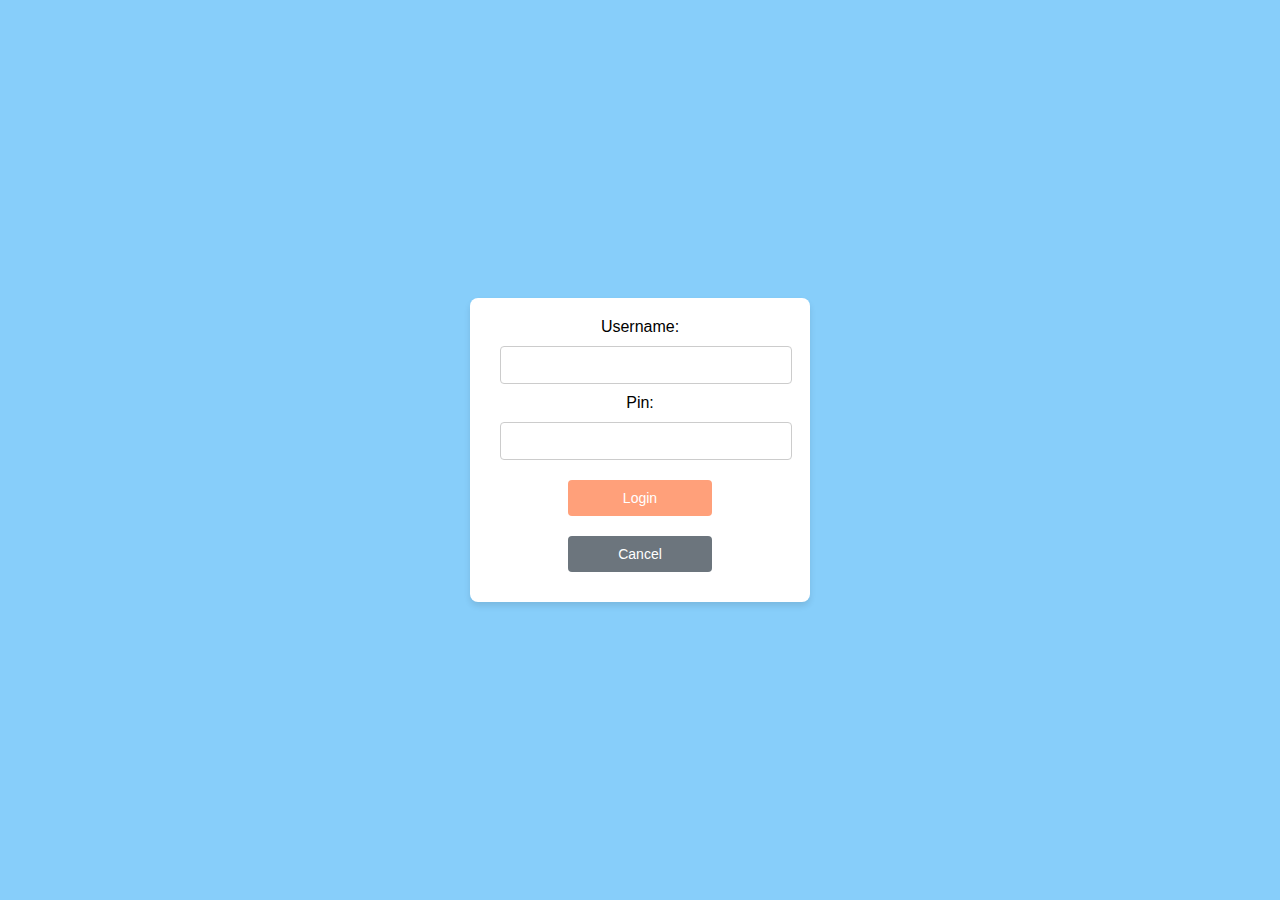
<file: 10/index.html>
<!DOCTYPE html>
<html lang="en">
<head>
    <meta charset="UTF-8">
    <meta name="viewport" content="width=device-width, initial-scale=1.0">
    <title>Login Form</title>
    <link rel="stylesheet" href="./pertemuan10.css">
</head>
<body>
    <div id="app"></div>

    <script>
        const pbo = {
            // Model untuk database
            model: {
                mahasiswa: [
                    { username: 'silvy', pin: 'silvy17' },
                    { username: 'afrilia', pin: 'afrilia04' },
                    { username: 'salsadila', pin: 'salsadila05' },
                ],
            },
            // View untuk tampilan
            view: {
                signform: function () {
                    return `
                        <div class="input-form">
                            Username: <input type='text' id='username'><br/>
                            Pin: <input type='password' id='pin'><br/>
                            <button id='login'>Login</button>
                            <button id='cancel'>Cancel</button>
                        </div>
                    `;
                },
            },

            // Controller untuk perlakuan terhadap view dan database
            controller: {
                init: function () {
                    const app = document.getElementById('app');
                    app.innerHTML = pbo.view.signform();
                    
                    document.getElementById('login').addEventListener('click', this.signin);
                    document.getElementById('cancel').addEventListener('click', this.signout);
                },
                
                signin: function () {
                    const username = document.getElementById('username').value;
                    const pin = document.getElementById('pin').value;

                    const userFound = pbo.model.mahasiswa.find(
                        (user) => user.username === username && user.pin === pin
                    );

                    if (userFound) {
                        alert('Login berhasil!');
                    } else {
                        alert('Username atau Pin salah!');
                    }
                },
                
                signout: function () {
                    document.getElementById('username').value = '';
                    document.getElementById('pin').value = '';
                },
            },
        };

        // Inisialisasi programnya
        pbo.controller.init();
    </script>
</body>
</html>
</file>
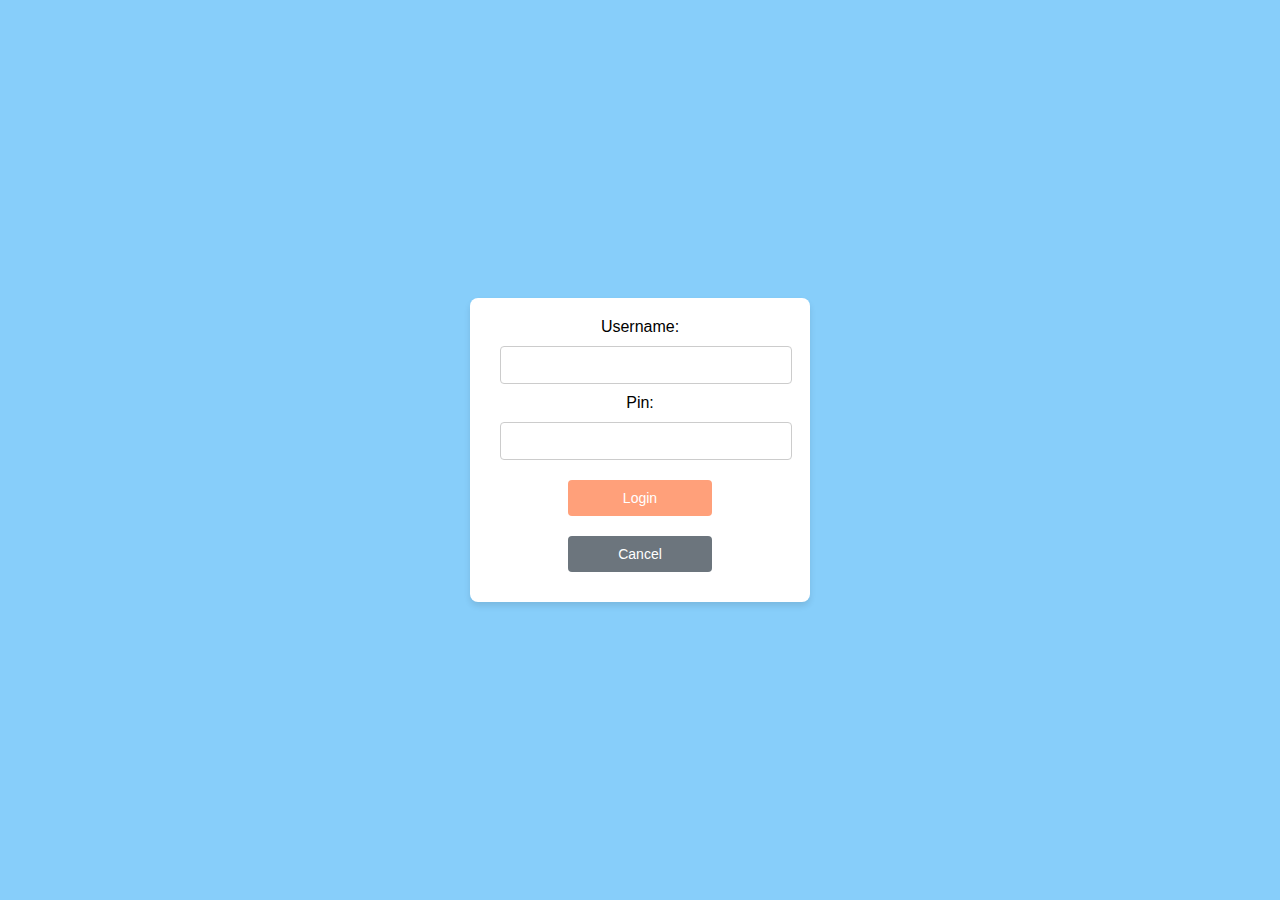
<file: 11/index.html>
<!DOCTYPE html>
<html lang="en">
<head>
    <meta charset="UTF-8">
    <meta name="viewport" content="width=device-width, initial-scale=1.0">
    <title>Login Form</title>
    <link rel="stylesheet" href="./pertemuan10.css">
</head>
<body>
    <div id="app"></div>

    <script>
        const pbo = {
            // Model untuk database
            model: {
                mahasiswa: [
                    { username: 'silvy', pin: 'silvy17' },
                    { username: 'afrilia', pin: 'afrilia04' },
                    { username: 'salsadila', pin: 'salsadila05' },
                ],
                catalog: [
                    { name: 'Kacamata', price: 15000, image: 'https://id.pinterest.com/pin/910571618471405006/' },
                    { name: 'Ikat Rambut', price: 10000, image: 'https://id.pinterest.com/pin/910571618534409900/' },
                    { name: 'Headphones', price: 150000, image: 'https://acesse.one/b0CDv' },
                    { name: 'Kipas Angin Mini', price: 60000, image: 'https://id.pinterest.com/pin/164381455144700281/' },
                ],
            },
            // View untuk tampilan
            view: {
                signform: function () {
                    return `
                        <div class="input-form">
                            Username: <input type='text' id='username'><br/>
                            Pin: <input type='password' id='pin'><br/>
                            <button id='login'>Login</button>
                            <button id='cancel'>Cancel</button>
                        </div>
                    `;
                },
                catalog: function () {
                    const items = pbo.model.catalog.map(item => `
                        <div class="catalog-item">
                            <img src="${item.image}" alt="${item.name}">
                            <h3>${item.name}</h3>
                            <p>Rp ${item.price.toLocaleString()}</p>
                        </div>
                    `).join('');
                    return `
                        <div class="catalog">
                            <h2>Catalog</h2>
                            ${items}
                        </div>
                    `;
                },
            },

            // Controller untuk perlakuan terhadap view dan database
            controller: {
                init: function () {
                    const app = document.getElementById('app');
                    app.innerHTML = pbo.view.signform();
                    
                    document.getElementById('login').addEventListener('click', this.signin);
                    document.getElementById('cancel').addEventListener('click', this.signout);
                },
                
                signin: function () {
                    const username = document.getElementById('username').value;
                    const pin = document.getElementById('pin').value;

                    const userFound = pbo.model.mahasiswa.find(
                        (user) => user.username === username && user.pin === pin
                    );

                    if (userFound) {
                        alert('Login berhasil!');
                        pbo.controller.showCatalog(); // Menampilkan katalog setelah login berhasil
                    } else {
                        alert('Username atau Pin salah!');
                    }
                },
                
                signout: function () {
                    document.getElementById('username').value = '';
                    document.getElementById('pin').value = '';
                },

                showCatalog: function () {
                    const app = document.getElementById('app');
                    app.innerHTML = pbo.view.catalog();
                },
            },
        };

        // Inisialisasi programnya
        pbo.controller.init();
    </script>
</body>
</html>
</file>
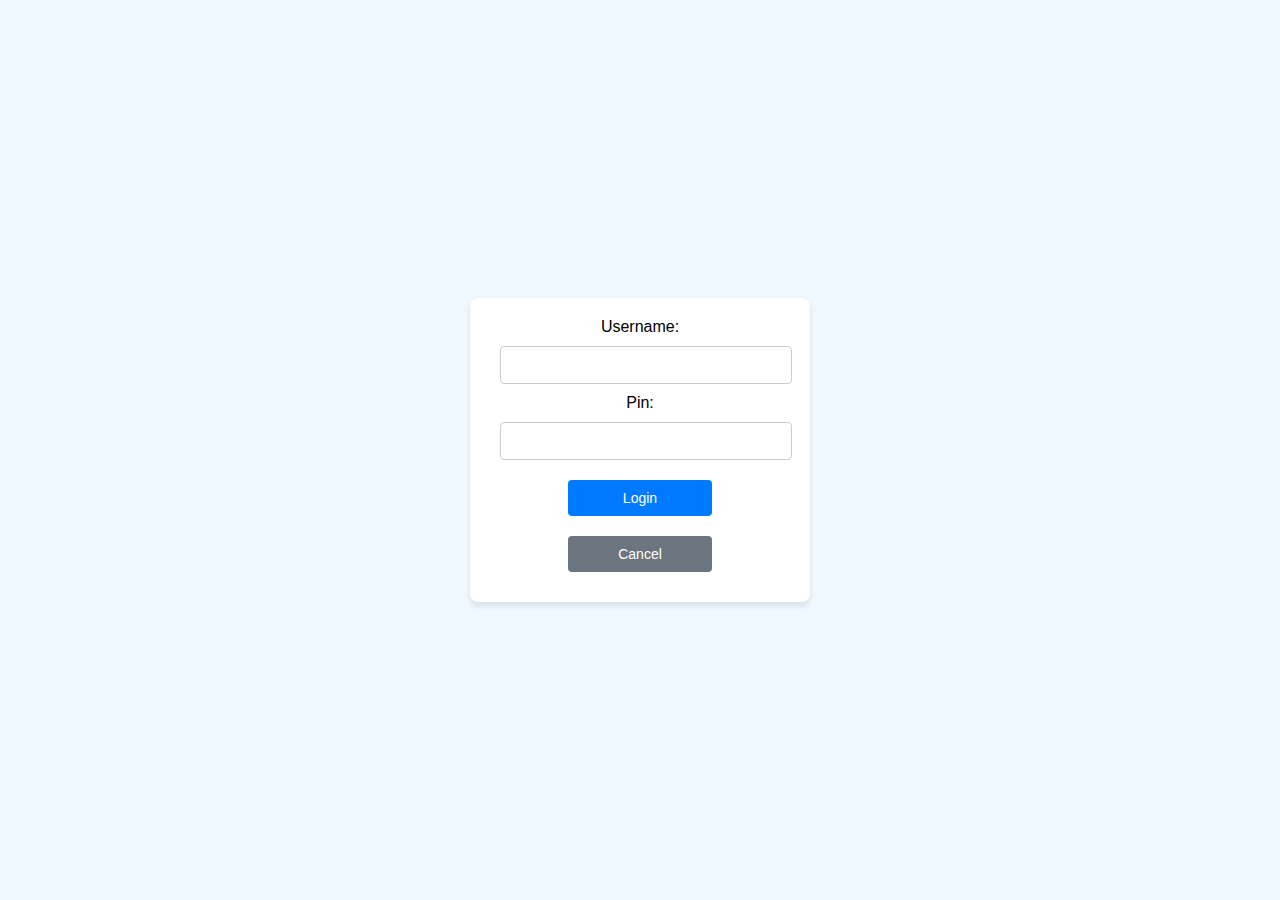
<file: pertemuan 10/index.html>
<!DOCTYPE html>
<html lang="en">
<head>
    <meta charset="UTF-8">
    <meta name="viewport" content="width=device-width, initial-scale=1.0">
    <title>Login Form</title>
    <link rel="stylesheet" href="./pertemuan10.css">
</head>
<body>
    <div id="app"></div>

    <script>
        const pbo = {
            // Model untuk database
            model: {
                mahasiswa: [
                    { username: 'ratih', pin: 'ratih123' },
                    { username: 'afwanda', pin: 'afwanda123' },
                    { username: 'shandy', pin: 'sandi123' },
                ],
            },
            // View untuk tampilan
            view: {
                signform: function () {
                    return `
                        <div class="input-form">
                            Username: <input type='text' id='username'><br/>
                            Pin: <input type='password' id='pin'><br/>
                            <button id='login'>Login</button>
                            <button id='cancel'>Cancel</button>
                        </div>
                    `;
                },
            },

            // Controller untuk perlakuan terhadap view dan database
            controller: {
                init: function () {
                    const app = document.getElementById('app');
                    app.innerHTML = pbo.view.signform();
                    
                    document.getElementById('login').addEventListener('click', this.signin);
                    document.getElementById('cancel').addEventListener('click', this.signout);
                },
                
                signin: function () {
                    const username = document.getElementById('username').value;
                    const pin = document.getElementById('pin').value;

                    const userFound = pbo.model.mahasiswa.find(
                        (user) => user.username === username && user.pin === pin
                    );

                    if (userFound) {
                        alert('Login berhasil!');
                    } else {
                        alert('Username atau Pin salah!');
                    }
                },
                
                signout: function () {
                    document.getElementById('username').value = '';
                    document.getElementById('pin').value = '';
                },
            },
        };

        // Inisialisasi programnya
        pbo.controller.init();
    </script>
</body>
</html>
</file>
<file: 10/pertemuan10.css>
body {
    font-family: Arial, sans-serif;
    background-color: #87CEFA;
    margin: 0;
    padding: 0;
    display: flex;
    justify-content: center;
    align-items: center;
    height: 100vh;
}

.input-form {
    background-color: #ffffff;
    padding: 20px;
    border-radius: 8px;
    box-shadow: 0 4px 6px rgba(0, 0, 0, 0.1);
    width: 300px;
    text-align: center;
}


input {
    width: 90%;
    max-width: 90%;
    padding: 10px;
    margin: 10px;
    border: 1px solid #ccc;
    border-radius: 4px;
    font-size: 14px;
}

button {
    width: 48%;
    padding: 10px;
    margin: 10px 1%;
    border: none;
    border-radius: 4px;
    font-size: 14px;
    cursor: pointer;
    background-color: #FFA07A;
    color: white;
    transition: background-color 0.3s;
}

button:hover {
    background-color: #8B0000;
    transform: translateY(-3px);
}

button#cancel {
    background-color: #6c757d;
}

button#cancel:hover {
    background-color: #5a6268;
}
</file>
<file: 11/pertemuan10.css>
body {
    font-family: Arial, sans-serif;
    background-color: #87CEFA;
    margin: 0;
    padding: 0;
    display: flex;
    justify-content: center;
    align-items: center;
    height: 100vh;
}

.input-form {
    background-color: #ffffff;
    padding: 20px;
    border-radius: 8px;
    box-shadow: 0 4px 6px rgba(0, 0, 0, 0.1);
    width: 300px;
    text-align: center;
}

input {
    width: 90%;
    max-width: 90%;
    padding: 10px;
    margin: 10px;
    border: 1px solid #ccc;
    border-radius: 4px;
    font-size: 14px;
}

button {
    width: 48%;
    padding: 10px;
    margin: 10px 1%;
    border: none;
    border-radius: 4px;
    font-size: 14px;
    cursor: pointer;
    background-color: #FFA07A;
    color: white;
    transition: background-color 0.3s;
}

button:hover {
    background-color: #8B0000;
    transform: translateY(-3px);
}

button#cancel {
    background-color: #6c757d;
}

button#cancel:hover {
    background-color: #5a6268;
}

/* CSS untuk katalog barang */
.catalog {
    background-color: #ffffff;
    padding: 20px;
    border-radius: 8px;
    box-shadow: 0 4px 6px rgba(0, 0, 0, 0.1);
    width: 400px;
    text-align: center;
}

.catalog h2 {
    margin-bottom: 20px;
    color: #333;
    font-size: 22px;
}

.catalog-item {
    background-color: #f9f9f9;
    border: 1px solid #ddd;
    padding: 10px;
    margin: 10px 0;
    border-radius: 4px;
    text-align: left;
}

.catalog-item h3 {
    margin: 0;
    color: #555;
    font-size: 18px;
}

.catalog-item p {
    margin: 5px 0 0;
    color: #777;
    font-size: 14px;
}

button#back {
    width: 100%;
    padding: 10px;
    margin-top: 10px;
    border: none;
    border-radius: 4px;
    font-size: 14px;
    cursor: pointer;
    background-color: #6c757d;
    color: white;
    transition: background-color 0.3s;
}

button#back:hover {
    background-color: #5a6268;
    transform: translateY(-3px);
}

.catalog-item img {
    width: 100px;
    height: auto;
    display: block;
    margin: 10px auto;
}
</file>
<file: pertemuan 10/pertemuan10.css>
body {
    font-family: Arial, sans-serif;
    background-color: #f0f8ff;
    margin: 0;
    padding: 0;
    display: flex;
    justify-content: center;
    align-items: center;
    height: 100vh;
}

.input-form {
    background-color: #ffffff;
    padding: 20px;
    border-radius: 8px;
    box-shadow: 0 4px 6px rgba(0, 0, 0, 0.1);
    width: 300px;
    text-align: center;
}


input {
    width: 90%;
    max-width: 90%;
    padding: 10px;
    margin: 10px;
    border: 1px solid #ccc;
    border-radius: 4px;
    font-size: 14px;
}

button {
    width: 48%;
    padding: 10px;
    margin: 10px 1%;
    border: none;
    border-radius: 4px;
    font-size: 14px;
    cursor: pointer;
    background-color: #007BFF;
    color: white;
    transition: background-color 0.3s;
}

button:hover {
    background-color: #0056b3;
    transform: translateY(-3px);
}

button#cancel {
    background-color: #6c757d;
}

button#cancel:hover {
    background-color: #5a6268;
}
</file>
